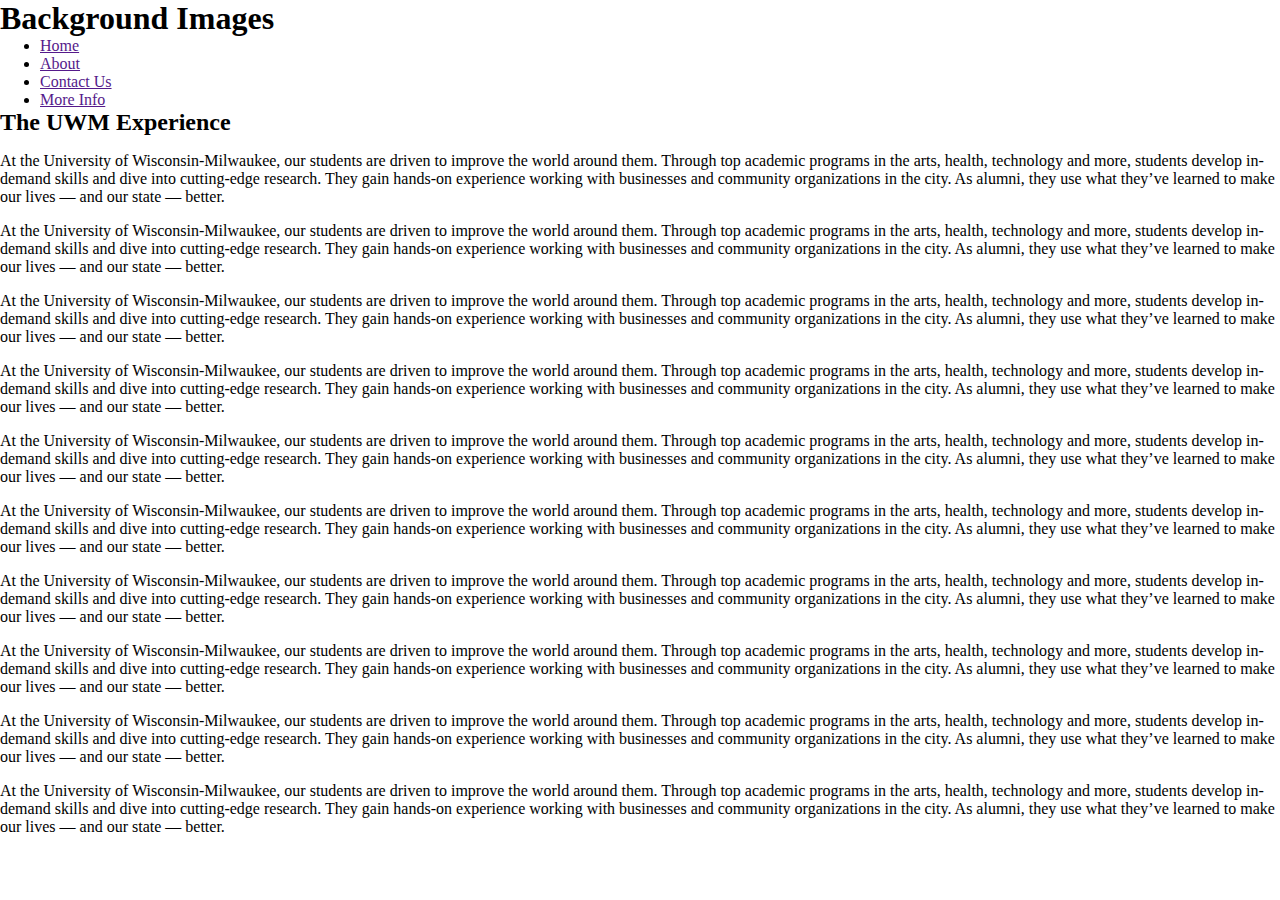
<file: index.html>
<!DOCTYPE html>
<html lang="en">
    <head>
        <meta charset="UTF-8">
        <meta name="viewport" content="width=device-width, initial-scale=1.0">
        <link href="styles.css" rel="stylesheet" type="text/css">
        <title>Warmup Background Images</title>
    </head>
    <body>
        <header>
            <h1>Background Images</h1>
            <ul>
                <li>
                    <a href="">Home</a>
                </li>
                <li>
                    <a href="">About</a>
                </li>
                <li>
                    <a href="">Contact Us</a>
                </li>
                <li>
                    <a href="">More Info</a>
                </li>
            </ul>
        </header>

        <main>
            <h2>The UWM Experience</h2>
            <p>
                At the University of Wisconsin-Milwaukee, our students are driven to improve the world around them. Through top academic programs in the arts, health, technology and more, students develop in-demand skills and dive into cutting-edge research. They gain hands-on experience working with businesses and community organizations in the city. As alumni, they use what they’ve learned to make our lives — and our state — better.
            </p>
            <p>
                At the University of Wisconsin-Milwaukee, our students are driven to improve the world around them. Through top academic programs in the arts, health, technology and more, students develop in-demand skills and dive into cutting-edge research. They gain hands-on experience working with businesses and community organizations in the city. As alumni, they use what they’ve learned to make our lives — and our state — better.
            </p>
            <p>
                At the University of Wisconsin-Milwaukee, our students are driven to improve the world around them. Through top academic programs in the arts, health, technology and more, students develop in-demand skills and dive into cutting-edge research. They gain hands-on experience working with businesses and community organizations in the city. As alumni, they use what they’ve learned to make our lives — and our state — better.
            </p>
            <p>
                At the University of Wisconsin-Milwaukee, our students are driven to improve the world around them. Through top academic programs in the arts, health, technology and more, students develop in-demand skills and dive into cutting-edge research. They gain hands-on experience working with businesses and community organizations in the city. As alumni, they use what they’ve learned to make our lives — and our state — better.
            </p>
            <p>
                At the University of Wisconsin-Milwaukee, our students are driven to improve the world around them. Through top academic programs in the arts, health, technology and more, students develop in-demand skills and dive into cutting-edge research. They gain hands-on experience working with businesses and community organizations in the city. As alumni, they use what they’ve learned to make our lives — and our state — better.
            </p>
            <p>
                At the University of Wisconsin-Milwaukee, our students are driven to improve the world around them. Through top academic programs in the arts, health, technology and more, students develop in-demand skills and dive into cutting-edge research. They gain hands-on experience working with businesses and community organizations in the city. As alumni, they use what they’ve learned to make our lives — and our state — better.
            </p>
            <p>
                At the University of Wisconsin-Milwaukee, our students are driven to improve the world around them. Through top academic programs in the arts, health, technology and more, students develop in-demand skills and dive into cutting-edge research. They gain hands-on experience working with businesses and community organizations in the city. As alumni, they use what they’ve learned to make our lives — and our state — better.
            </p>
            <p>
                At the University of Wisconsin-Milwaukee, our students are driven to improve the world around them. Through top academic programs in the arts, health, technology and more, students develop in-demand skills and dive into cutting-edge research. They gain hands-on experience working with businesses and community organizations in the city. As alumni, they use what they’ve learned to make our lives — and our state — better.
            </p>
            <p>
                At the University of Wisconsin-Milwaukee, our students are driven to improve the world around them. Through top academic programs in the arts, health, technology and more, students develop in-demand skills and dive into cutting-edge research. They gain hands-on experience working with businesses and community organizations in the city. As alumni, they use what they’ve learned to make our lives — and our state — better.
            </p>
            <p>
                At the University of Wisconsin-Milwaukee, our students are driven to improve the world around them. Through top academic programs in the arts, health, technology and more, students develop in-demand skills and dive into cutting-edge research. They gain hands-on experience working with businesses and community organizations in the city. As alumni, they use what they’ve learned to make our lives — and our state — better.
            </p>
        </main>


    </body>
</html>
</file>
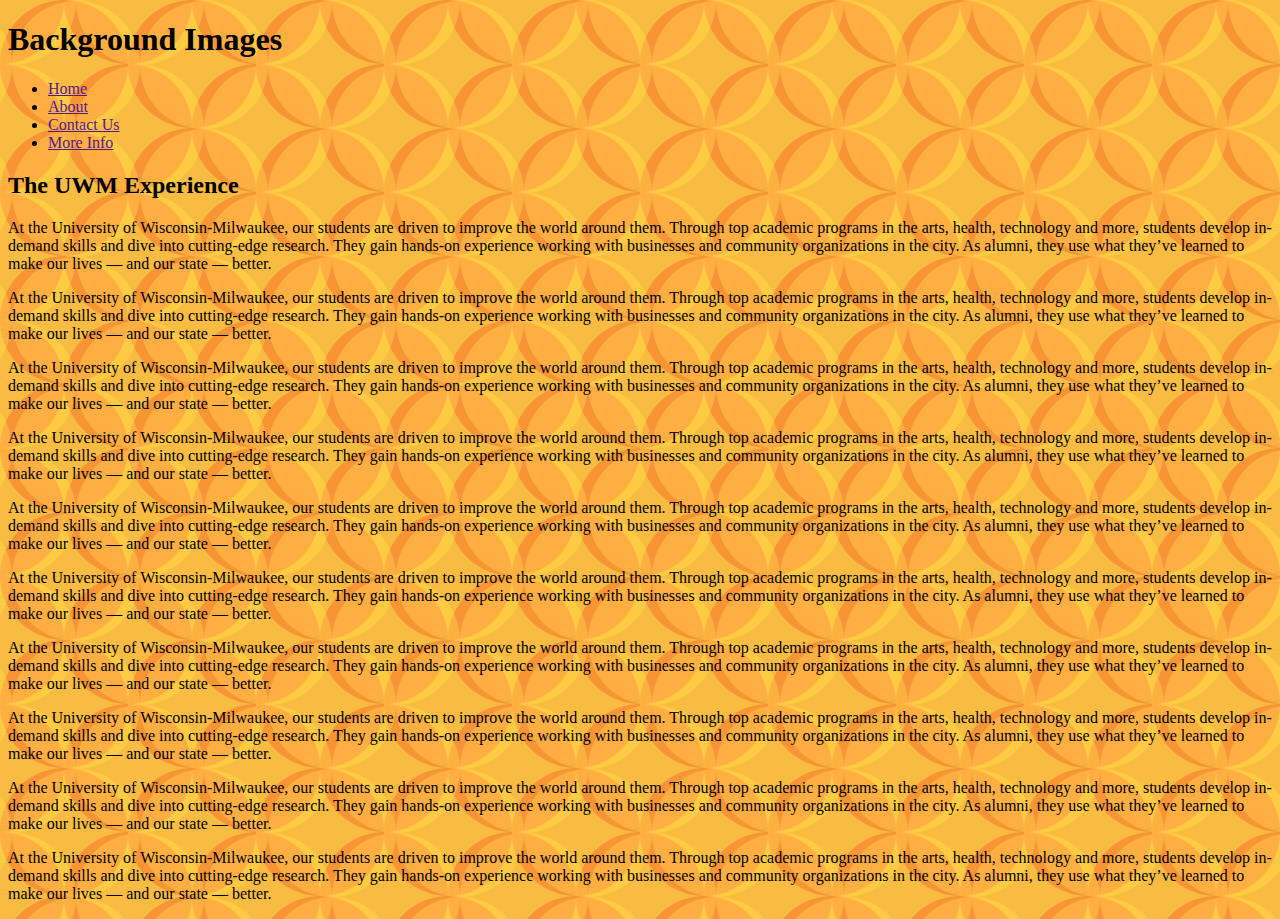
<file: 2-index.html>
<!DOCTYPE html>
<html lang="en">
    <head>
        <meta charset="UTF-8">
        <meta name="viewport" content="width=device-width, initial-scale=1.0">
        <link href="2-styles.css" rel="stylesheet" type="text/css">
        <title>Warmup Background Images</title>
    </head>
    <body>
        <header class="wrapper">
            <h1>Background Images</h1>
            <ul>
                <li>
                    <a href="">Home</a>
                </li>
                <li>
                    <a href="">About</a>
                </li>
                <li>
                    <a href="">Contact Us</a>
                </li>
                <li>
                    <a href="">More Info</a>
                </li>
            </ul>
        </header>

        <main class="wrapper">
            <h2>The UWM Experience</h2>
            <p>
                At the University of Wisconsin-Milwaukee, our students are driven to improve the world around them. Through top academic programs in the arts, health, technology and more, students develop in-demand skills and dive into cutting-edge research. They gain hands-on experience working with businesses and community organizations in the city. As alumni, they use what they’ve learned to make our lives — and our state — better.
            </p>
            <p>
                At the University of Wisconsin-Milwaukee, our students are driven to improve the world around them. Through top academic programs in the arts, health, technology and more, students develop in-demand skills and dive into cutting-edge research. They gain hands-on experience working with businesses and community organizations in the city. As alumni, they use what they’ve learned to make our lives — and our state — better.
            </p>
            <p>
                At the University of Wisconsin-Milwaukee, our students are driven to improve the world around them. Through top academic programs in the arts, health, technology and more, students develop in-demand skills and dive into cutting-edge research. They gain hands-on experience working with businesses and community organizations in the city. As alumni, they use what they’ve learned to make our lives — and our state — better.
            </p>
            <p>
                At the University of Wisconsin-Milwaukee, our students are driven to improve the world around them. Through top academic programs in the arts, health, technology and more, students develop in-demand skills and dive into cutting-edge research. They gain hands-on experience working with businesses and community organizations in the city. As alumni, they use what they’ve learned to make our lives — and our state — better.
            </p>
            <p>
                At the University of Wisconsin-Milwaukee, our students are driven to improve the world around them. Through top academic programs in the arts, health, technology and more, students develop in-demand skills and dive into cutting-edge research. They gain hands-on experience working with businesses and community organizations in the city. As alumni, they use what they’ve learned to make our lives — and our state — better.
            </p>
            <p>
                At the University of Wisconsin-Milwaukee, our students are driven to improve the world around them. Through top academic programs in the arts, health, technology and more, students develop in-demand skills and dive into cutting-edge research. They gain hands-on experience working with businesses and community organizations in the city. As alumni, they use what they’ve learned to make our lives — and our state — better.
            </p>
            <p>
                At the University of Wisconsin-Milwaukee, our students are driven to improve the world around them. Through top academic programs in the arts, health, technology and more, students develop in-demand skills and dive into cutting-edge research. They gain hands-on experience working with businesses and community organizations in the city. As alumni, they use what they’ve learned to make our lives — and our state — better.
            </p>
            <p>
                At the University of Wisconsin-Milwaukee, our students are driven to improve the world around them. Through top academic programs in the arts, health, technology and more, students develop in-demand skills and dive into cutting-edge research. They gain hands-on experience working with businesses and community organizations in the city. As alumni, they use what they’ve learned to make our lives — and our state — better.
            </p>
            <p>
                At the University of Wisconsin-Milwaukee, our students are driven to improve the world around them. Through top academic programs in the arts, health, technology and more, students develop in-demand skills and dive into cutting-edge research. They gain hands-on experience working with businesses and community organizations in the city. As alumni, they use what they’ve learned to make our lives — and our state — better.
            </p>
            <p>
                At the University of Wisconsin-Milwaukee, our students are driven to improve the world around them. Through top academic programs in the arts, health, technology and more, students develop in-demand skills and dive into cutting-edge research. They gain hands-on experience working with businesses and community organizations in the city. As alumni, they use what they’ve learned to make our lives — and our state — better.
            </p>
        </main>


    </body>
</html>
</file>
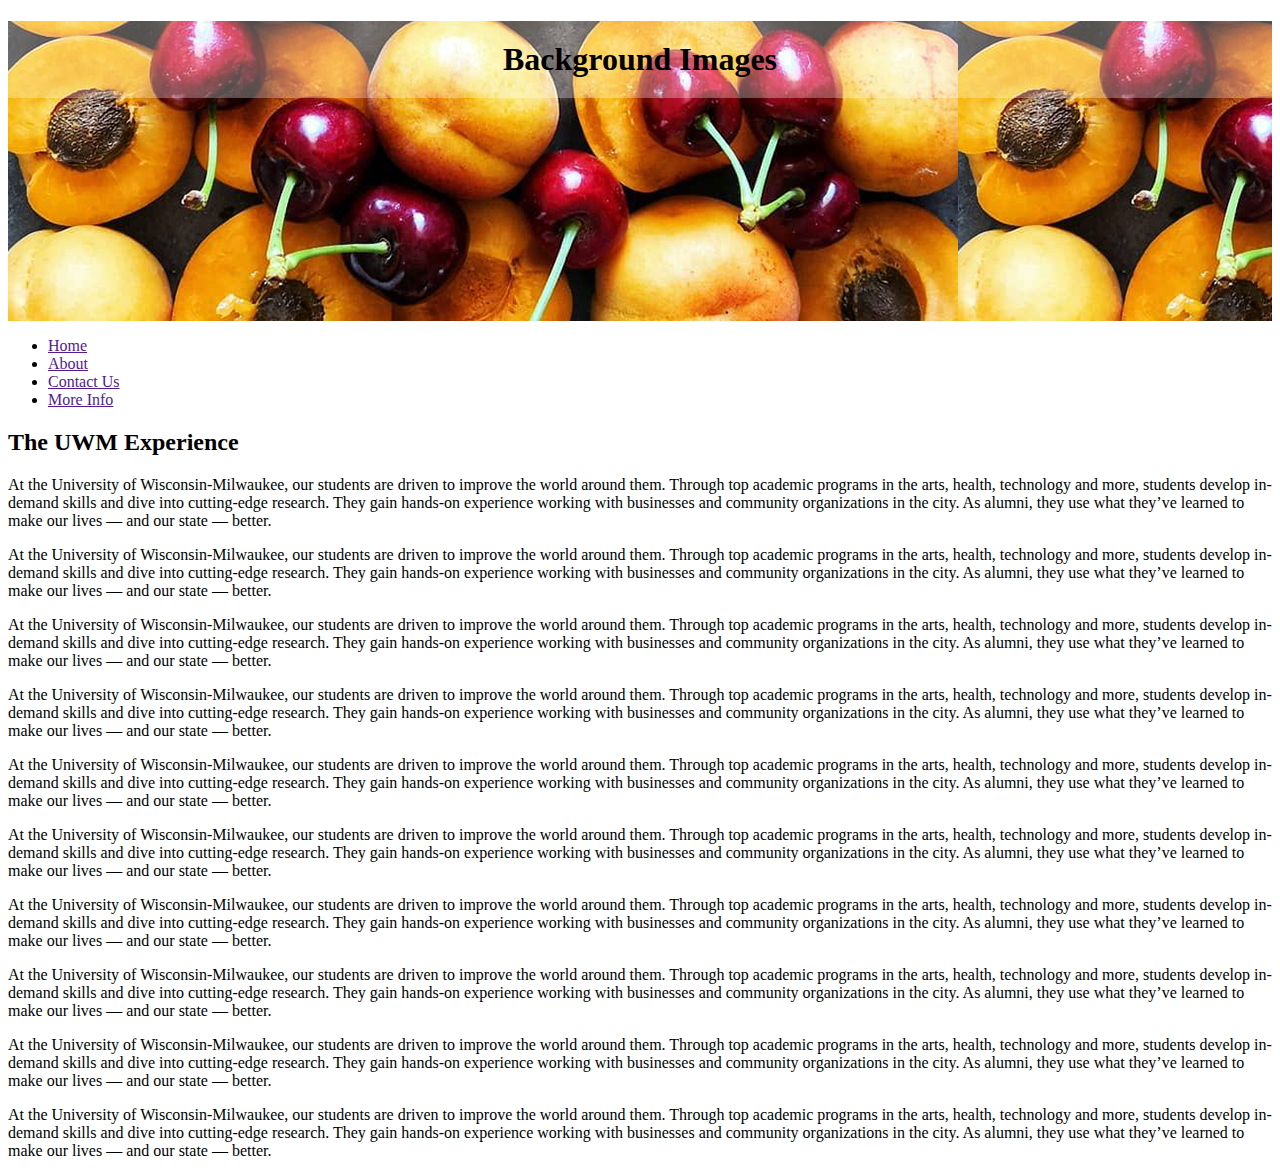
<file: 3-index.html>
<!DOCTYPE html>
<html lang="en">
    <head>
        <meta charset="UTF-8">
        <meta name="viewport" content="width=device-width, initial-scale=1.0">
        <link href="3-styles.css" rel="stylesheet" type="text/css">
        <title>Warmup Background Images</title>
    </head>
    <body>
        <header class="header">
            <h1 class="site-id">Background Images</h1>
        </header>

        <nav class="wrapper">
            <ul>
                <li>
                    <a href="">Home</a>
                </li>
                <li>
                    <a href="">About</a>
                </li>
                <li>
                    <a href="">Contact Us</a>
                </li>
                <li>
                    <a href="">More Info</a>
                </li>
            </ul>
        </nav>

        <main class="wrapper">
            <h2>The UWM Experience</h2>
            <p>
                At the University of Wisconsin-Milwaukee, our students are driven to improve the world around them. Through top academic programs in the arts, health, technology and more, students develop in-demand skills and dive into cutting-edge research. They gain hands-on experience working with businesses and community organizations in the city. As alumni, they use what they’ve learned to make our lives — and our state — better.
            </p>
            <p>
                At the University of Wisconsin-Milwaukee, our students are driven to improve the world around them. Through top academic programs in the arts, health, technology and more, students develop in-demand skills and dive into cutting-edge research. They gain hands-on experience working with businesses and community organizations in the city. As alumni, they use what they’ve learned to make our lives — and our state — better.
            </p>
            <p>
                At the University of Wisconsin-Milwaukee, our students are driven to improve the world around them. Through top academic programs in the arts, health, technology and more, students develop in-demand skills and dive into cutting-edge research. They gain hands-on experience working with businesses and community organizations in the city. As alumni, they use what they’ve learned to make our lives — and our state — better.
            </p>
            <p>
                At the University of Wisconsin-Milwaukee, our students are driven to improve the world around them. Through top academic programs in the arts, health, technology and more, students develop in-demand skills and dive into cutting-edge research. They gain hands-on experience working with businesses and community organizations in the city. As alumni, they use what they’ve learned to make our lives — and our state — better.
            </p>
            <p>
                At the University of Wisconsin-Milwaukee, our students are driven to improve the world around them. Through top academic programs in the arts, health, technology and more, students develop in-demand skills and dive into cutting-edge research. They gain hands-on experience working with businesses and community organizations in the city. As alumni, they use what they’ve learned to make our lives — and our state — better.
            </p>
            <p>
                At the University of Wisconsin-Milwaukee, our students are driven to improve the world around them. Through top academic programs in the arts, health, technology and more, students develop in-demand skills and dive into cutting-edge research. They gain hands-on experience working with businesses and community organizations in the city. As alumni, they use what they’ve learned to make our lives — and our state — better.
            </p>
            <p>
                At the University of Wisconsin-Milwaukee, our students are driven to improve the world around them. Through top academic programs in the arts, health, technology and more, students develop in-demand skills and dive into cutting-edge research. They gain hands-on experience working with businesses and community organizations in the city. As alumni, they use what they’ve learned to make our lives — and our state — better.
            </p>
            <p>
                At the University of Wisconsin-Milwaukee, our students are driven to improve the world around them. Through top academic programs in the arts, health, technology and more, students develop in-demand skills and dive into cutting-edge research. They gain hands-on experience working with businesses and community organizations in the city. As alumni, they use what they’ve learned to make our lives — and our state — better.
            </p>
            <p>
                At the University of Wisconsin-Milwaukee, our students are driven to improve the world around them. Through top academic programs in the arts, health, technology and more, students develop in-demand skills and dive into cutting-edge research. They gain hands-on experience working with businesses and community organizations in the city. As alumni, they use what they’ve learned to make our lives — and our state — better.
            </p>
            <p>
                At the University of Wisconsin-Milwaukee, our students are driven to improve the world around them. Through top academic programs in the arts, health, technology and more, students develop in-demand skills and dive into cutting-edge research. They gain hands-on experience working with businesses and community organizations in the city. As alumni, they use what they’ve learned to make our lives — and our state — better.
            </p>
        </main>


    </body>
</html>
</file>
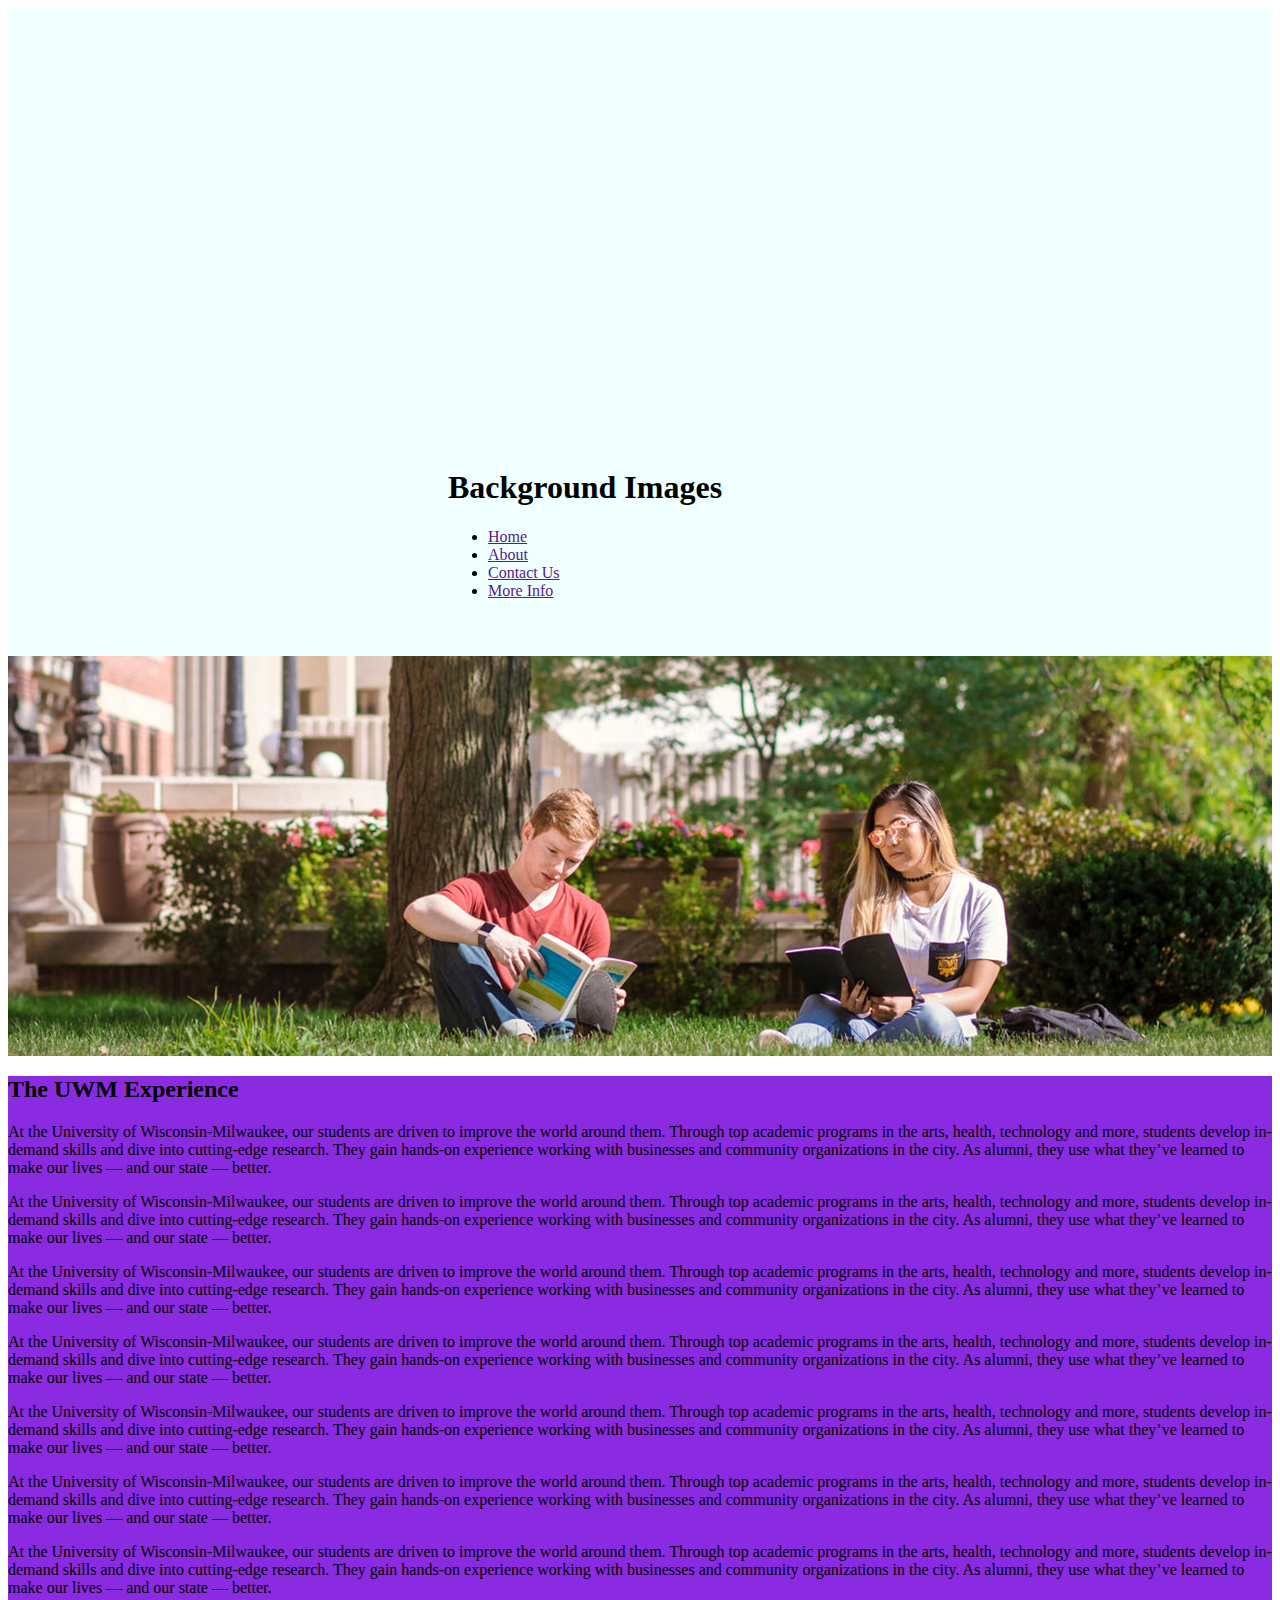
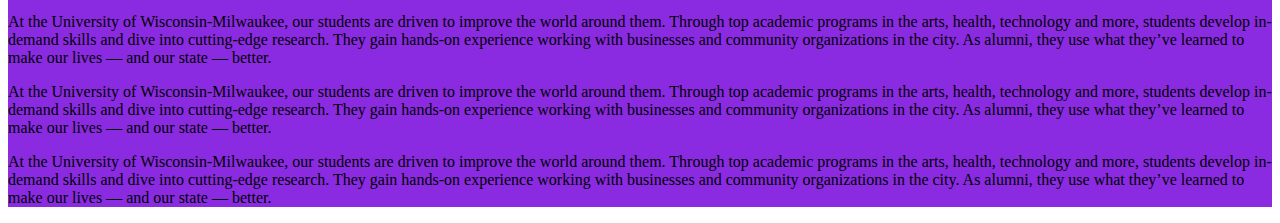
<file: 4-index.html>
<!DOCTYPE html>
<html lang="en">
    <head>
        <meta charset="UTF-8">
        <meta name="viewport" content="width=device-width, initial-scale=1.0">
        <link href="4-styles.css" rel="stylesheet" type="text/css">
        <title>Warmup Background Images</title>
    </head>
    <body>
        <header class="header">
            <div>
            <nav>
            <h1>Background Images</h1>
                <ul>
                    <li>
                        <a href="">Home</a>
                    </li>
                    <li>
                        <a href="">About</a>
                    </li>
                    <li>
                        <a href="">Contact Us</a>
                    </li>
                    <li>
                        <a href="">More Info</a>
                    </li>
                </ul>
               </nav> 
            </div>
        </header>

        <main class="main">
            <div>
            <h2>The UWM Experience</h2>
            <p>
                At the University of Wisconsin-Milwaukee, our students are driven to improve the world around them. Through top academic programs in the arts, health, technology and more, students develop in-demand skills and dive into cutting-edge research. They gain hands-on experience working with businesses and community organizations in the city. As alumni, they use what they’ve learned to make our lives — and our state — better.
            </p>
            <p>
                At the University of Wisconsin-Milwaukee, our students are driven to improve the world around them. Through top academic programs in the arts, health, technology and more, students develop in-demand skills and dive into cutting-edge research. They gain hands-on experience working with businesses and community organizations in the city. As alumni, they use what they’ve learned to make our lives — and our state — better.
            </p>
            <p>
                At the University of Wisconsin-Milwaukee, our students are driven to improve the world around them. Through top academic programs in the arts, health, technology and more, students develop in-demand skills and dive into cutting-edge research. They gain hands-on experience working with businesses and community organizations in the city. As alumni, they use what they’ve learned to make our lives — and our state — better.
            </p>
            <p>
                At the University of Wisconsin-Milwaukee, our students are driven to improve the world around them. Through top academic programs in the arts, health, technology and more, students develop in-demand skills and dive into cutting-edge research. They gain hands-on experience working with businesses and community organizations in the city. As alumni, they use what they’ve learned to make our lives — and our state — better.
            </p>
            <p>
                At the University of Wisconsin-Milwaukee, our students are driven to improve the world around them. Through top academic programs in the arts, health, technology and more, students develop in-demand skills and dive into cutting-edge research. They gain hands-on experience working with businesses and community organizations in the city. As alumni, they use what they’ve learned to make our lives — and our state — better.
            </p>
            <p>
                At the University of Wisconsin-Milwaukee, our students are driven to improve the world around them. Through top academic programs in the arts, health, technology and more, students develop in-demand skills and dive into cutting-edge research. They gain hands-on experience working with businesses and community organizations in the city. As alumni, they use what they’ve learned to make our lives — and our state — better.
            </p>
            <p>
                At the University of Wisconsin-Milwaukee, our students are driven to improve the world around them. Through top academic programs in the arts, health, technology and more, students develop in-demand skills and dive into cutting-edge research. They gain hands-on experience working with businesses and community organizations in the city. As alumni, they use what they’ve learned to make our lives — and our state — better.
            </p>
            <p>
                At the University of Wisconsin-Milwaukee, our students are driven to improve the world around them. Through top academic programs in the arts, health, technology and more, students develop in-demand skills and dive into cutting-edge research. They gain hands-on experience working with businesses and community organizations in the city. As alumni, they use what they’ve learned to make our lives — and our state — better.
            </p>
            <p>
                At the University of Wisconsin-Milwaukee, our students are driven to improve the world around them. Through top academic programs in the arts, health, technology and more, students develop in-demand skills and dive into cutting-edge research. They gain hands-on experience working with businesses and community organizations in the city. As alumni, they use what they’ve learned to make our lives — and our state — better.
            </p>
            <p>
                At the University of Wisconsin-Milwaukee, our students are driven to improve the world around them. Through top academic programs in the arts, health, technology and more, students develop in-demand skills and dive into cutting-edge research. They gain hands-on experience working with businesses and community organizations in the city. As alumni, they use what they’ve learned to make our lives — and our state — better.
            </p>
            </div>
        </main>


    </body>
</html>
</file>
<file: styles.css>
body {
    margin: 0px;

}

h1, h2, h3, ul  {
    margin: 0;
}


.wrapper {
    max-width: 800px;
    margin: 0 auto;
}
</file>
<file: 2-styles.css>
html {
    background-image: url(images/2-square-tile.gif);
}
</file>
<file: 3-styles.css>
.header {
    background-image: url(images/3-fruit.jpg);
    height: 300px;
}

.site-id {
    text-align: center;
    background-color: rgba(255, 255, 255, 30%);
    border-top: 4px-solid black;
    padding: 20px;
    
}
</file>
<file: 4-styles.css>
.header {
    background-color: azure;
    background-image: url(images/4-uwm-hero.jpg);
    padding: 440px;
    background-position: center bottom;
    background-repeat: no-repeat;
}


.main {
    background-color: blueviolet;
}
</file>
